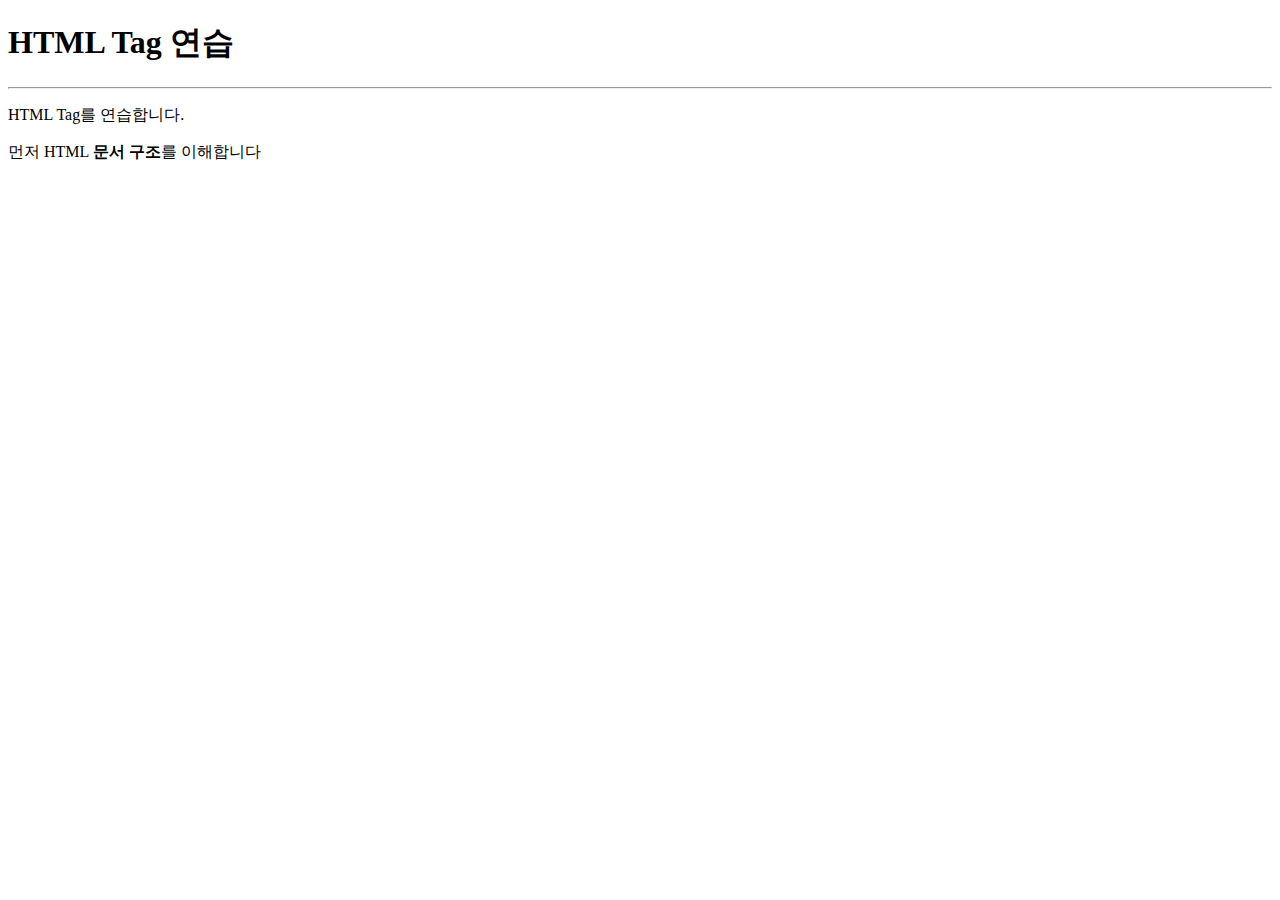
<file: htmlTest.html>
<!-- HTML 문서 시작 -->   <!-- element : 내용 -->  <!--  18p ~ 21p-->
<!DOCTYPE html> <!-- HTML 버전 : HTML5 -->

<!-- HTML 본문 시작 -->
<html> <!-- html root tag 시작--> <!--HTML 시작과 끝을 element라고 한다 -->

<!-- head 영역 --> <!--web page에 표시 되지 않음 -->
    <head>
        <title>HTML Tag Test</title> <!-- 내용이 있다 : element-->
        <meta charset="utf-8" /> <!--끝태그가 없다: 내용이 없다-->  <!-- charset 를 속성(attribute)이라고 한다 -->
        <!-- attribute명 = "attribute내용"  , utf-8은 한글을 쓸경우 써주는게 에러가 줄어든다 -->
    </head>

<!-- body 영역 -->
    <body> <!--web page에 출력 되는 영역 -->
        <h1>HTML Tag 연습</h1><!-- 내용이 있다 : element-->
        <hr /> <!-- hr은 끝 태그가 없는 태그 : 내용이 없다-->  <!--  줄바꿈-->
        <p>HTML Tag를
            연습합니다.</p> <!--  탭 간격, 줄바꿈이 의미가 없다. 바꿀려면 별도의 태그를 넣어줘라-->
        <p>먼저 HTML <strong>문서 구조</strong>를 이해합니다</p> <!--  태그내용의 중첩이 가능하다--> <!--  대소문자 구분안함-->
    </body>
</html> <!--  / tag 끝-->


<!-- title 태그가 있어야 검색해서 찾기가 편함 -->
</file>
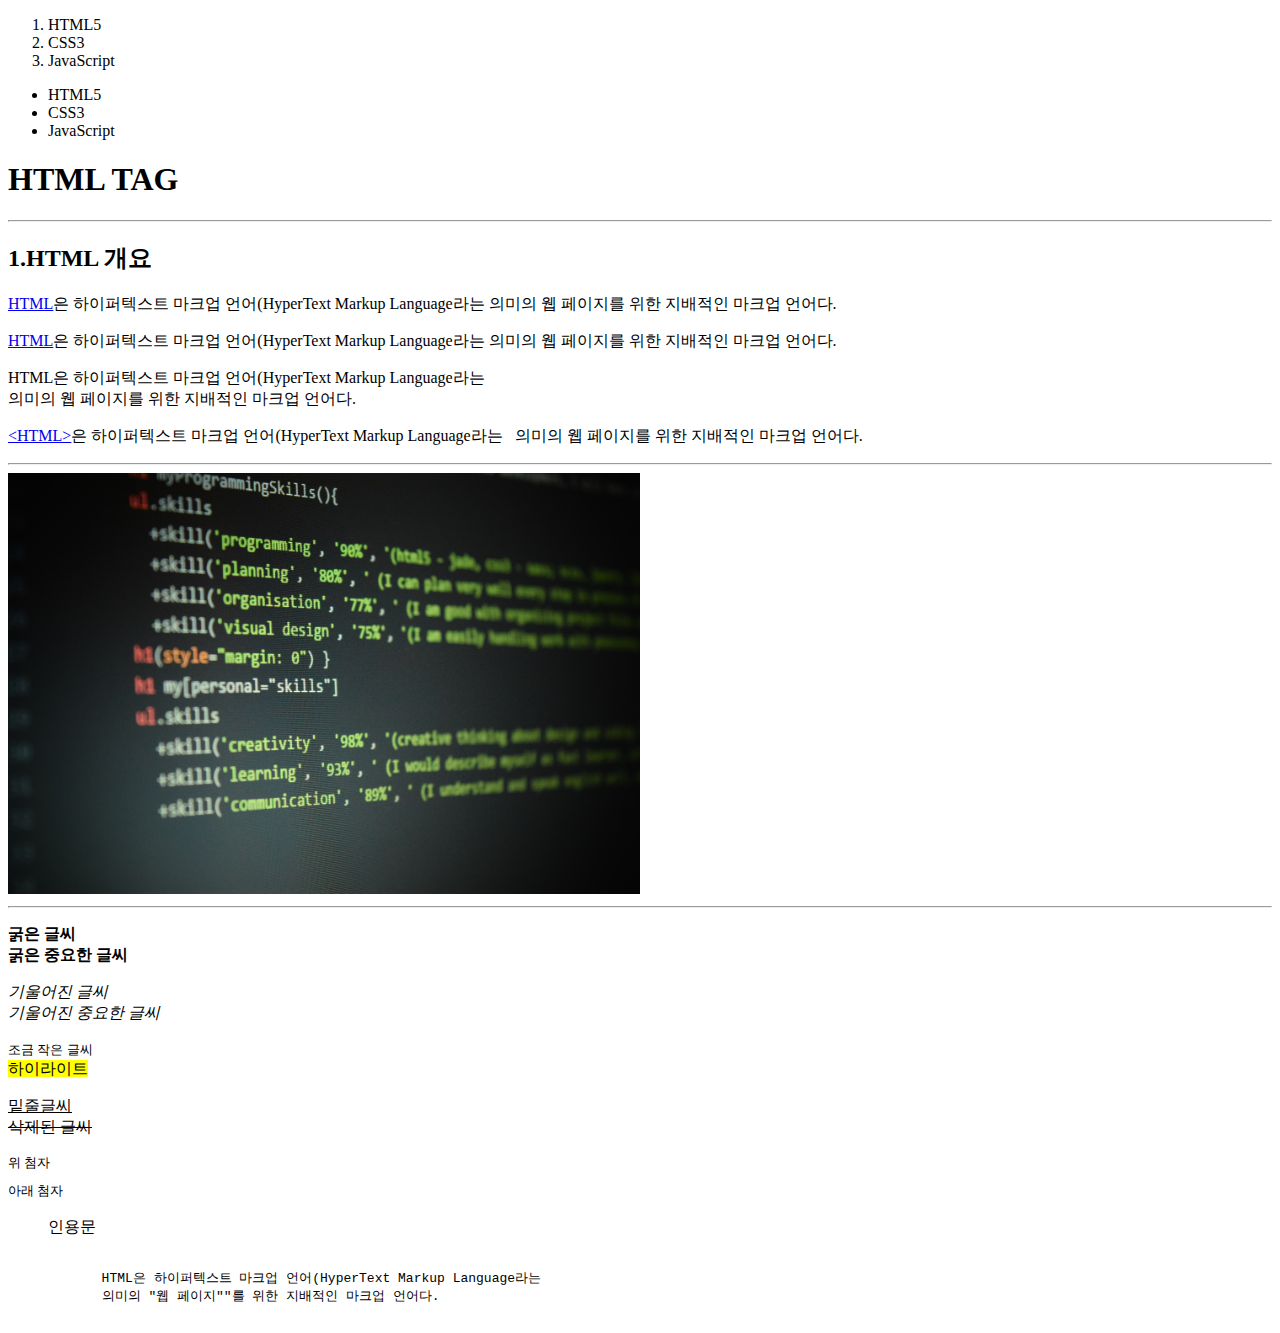
<file: tag.html>
<!DOCTYPE html>
<html>
    <head>
        <title>HTML Tag 연습</title>
        <meta charset="utf-8"/>
        <base href="https://apm0204.github.io/Web/"> <!-- 같은호스트안에서 여러 페이지를 링크할때 base를 사용한다. -->
    </head>
    <body>
        <ol>
            <li>HTML5</li>
            <li>CSS3</li>
            <li>JavaScript</li>
        </ol>
        <ul>
            <li>HTML5</li>
            <li>CSS3</li>
            <li>JavaScript</li>
        </ul>
        <h1>HTML TAG</h1>  <!--  h는 제목, 크기를 1~6까지 사용한다 --> <!-- 본문을 바꿀때 h를 쓰는건 좋지않다 -->
        <hr />
        <h2>1.HTML 개요</h2> <!-- 36~ 39p-->
        <p><a href = "index.html" target="_blank" title="hello, world">HTML</a>은 하이퍼텍스트 마크업 언어(HyperText Markup Language라는 <!-- <a>는 하이퍼링크</a>를 사용  --> <!-- title태그 툴팁을 사용-->
            의미의 웹 페이지를 위한 지배적인 마크업 언어다.</p> <!-- 6번줄 base를 안쓰면 ./index.html 이런식으로 써야한다. ./은 본인의 디폴트주소-->
        <p><a href = "htmlTest.html" target="_blank" title="html structure">HTML</a>은 하이퍼텍스트 마크업 언어(HyperText Markup Language라는 <!-- <a>는 하이퍼링크</a>를 사용  --> <!-- title태그 툴팁을 사용-->
            의미의 웹 페이지를 위한 지배적인 마크업 언어다.</p>
        <p>HTML은 하이퍼텍스트 마크업 언어(HyperText Markup Language라는 <br />
            의미의 웹 페이지를 위한 지배적인 마크업 언어다.</p>
        <p><a href = "#down" target="_blank" title="pre tag">&lt;HTML&gt;</a>은 하이퍼텍스트 마크업 언어(HyperText Markup Language라는&nbsp;&nbsp; <!-- 같은페이지안에서 특정페이지로 이동할때 사용한다.-->
            의미의 웹 페이지를 위한 지배적인 마크업 언어다.</p>
        <hr /> <!-- 이미지 39p~ 42p-->
        <img src="html5.jpg" width="50%" alt="https://placeholder.it/350x150"/>  <!--단독 태그, src = "파일명", 원본대비 50% 출력 --> <!-- 큰틀은 html에서 , 세부적인 내용은 css에서 분리해서 관리한다.-->
        <hr />                      <!-- alt 넣은 이미지가 문제가 있으면 alt를 이용해서 대체이미지가 들어간다.-->
        <!-- 검색엔진에서의 차이를 주기위해서 기능의 차이는 없지만 중요도의 차이를 줘서 검색을 할 수 있다. -->
        <p><b>굵은 글씨</b><br /><strong>굵은 중요한 글씨</strong></p> <!-- 차이는 눈에 보이지않지만, <strong>>을 써서 중요한경우 검색에 용이하다. -->
        <p><i>기울어진 글씨</i><br /><em>기울어진 중요한 글씨</em></p> <!-- 차이는 눈에 보이지않지만, em을 써서 중요한경우 검색에 용이하다. -->
        <p><small>조금 작은 글씨</small><br /><mark>하이라이트</mark></p> <!-- -->
        <p><ins>밑줄글씨</ins><br /><del>삭제된 글씨</del></p>
        <p><sup>위 첨자</sup><br /><sub>아래 첨자</sub></p>
        <blockquote>인용문</blockquote><!-- 택스트를 인용할때 사용한다.-->
        <pre id="down"> <!-- pre는 입력한 모양 그대로 출력해라. 특수키없이 출력이 가능하다. -->
            HTML은 하이퍼텍스트 마크업 언어(HyperText Markup Language라는
            의미의 "웹 페이지""를 위한 지배적인 마크업 언어다.
        </pre>
    </body>
</html>
<!-- -->
</file>
